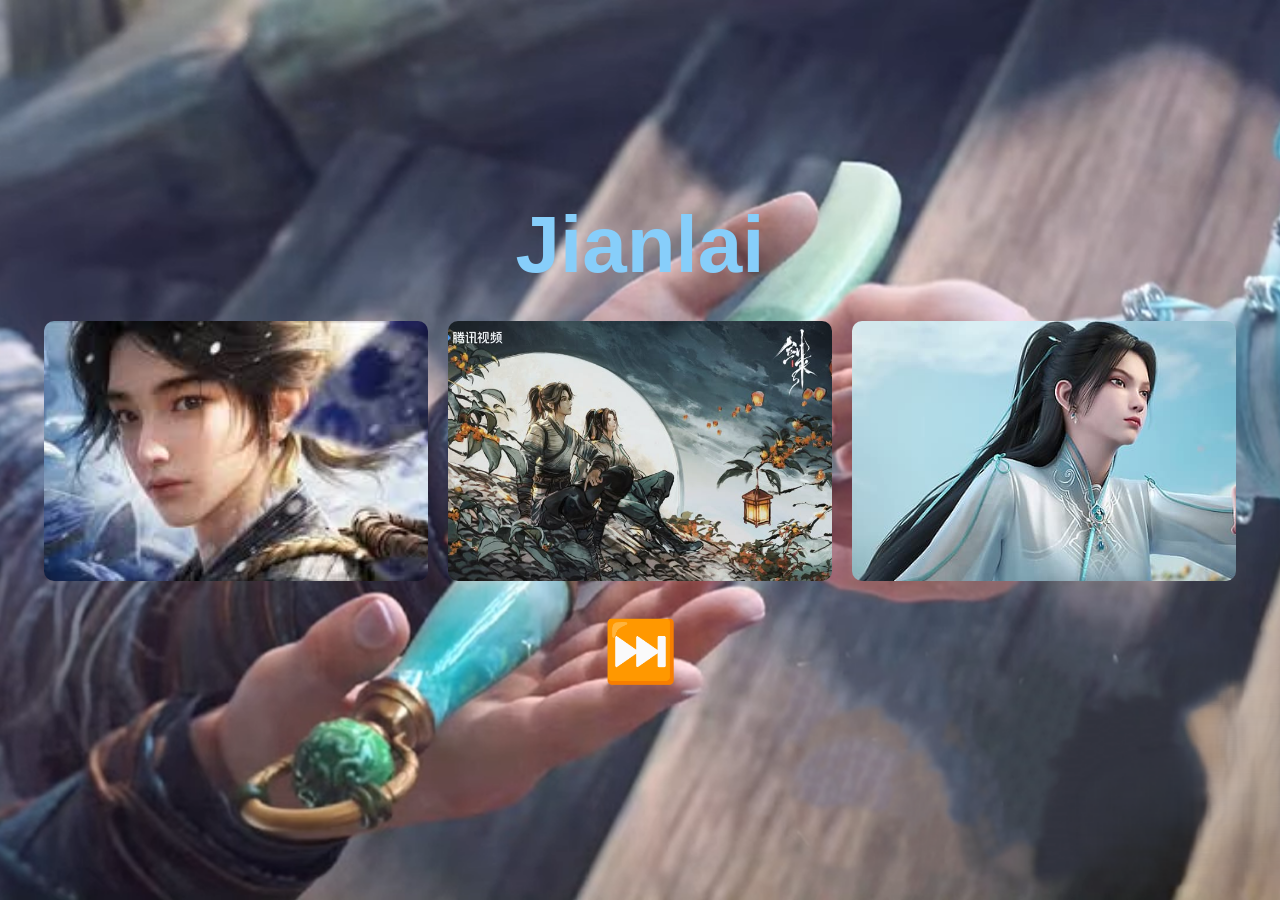
<file: index.html>
<!DOCTYPE html>
<html>
<head>
    <title> Jianlai</title>
    <link rel="stylesheet" href="style.css">
</head>
<body> 
    <h1> Jianlai</h1>
<div class="img-container"> 
    <img src="chenpingan01.jpg" class="img-chen">
    <img src="jianlai01.jpg" class="img-jian">
    <img src="Ningyao01.jpg" class="img-Ning">  
</div>
 
<div class="btn-container"> 
    <a href ="page2.html" class="btn"> ⏭️</a>

</div>
    
</body>

</html>
</file>
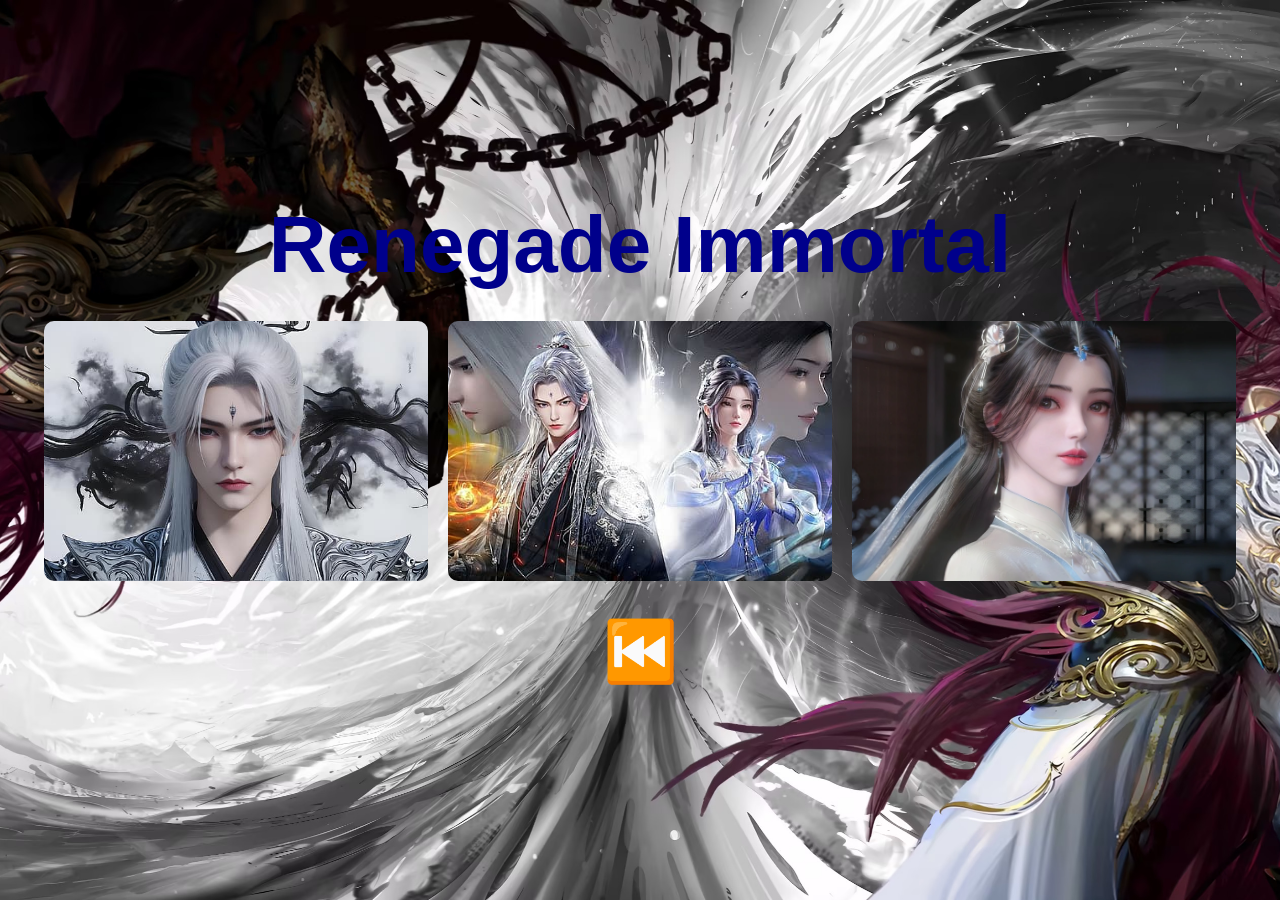
<file: page2.html>
<!DOCTYPE html>
<html>
<head>
    <title> Renegade Immortal</title>
    <link rel="stylesheet" href="page2.css">
</head>
<body>
    <h1> Renegade Immortal</h1>
<div class="img-container">
    <img src="wanglin_left.jpg" class="img-wang"> 
    <img src="Renegadeimmortal_center.jpg" class="img-ri">
    <img src="LiMuwan_right.jpg" class="img-limuwan">
</div>

<div class="btn-container"> 
    <a href ="index.html" class="btn"> ⏮️</a>
    
</div>


</body>




</html
</file>
<file: style.css>
* {
  margin: 0;
  padding: 0;
  box-sizing: border-box;
}

body {
  background-image: url("jianlai03.png");
  background-size: cover;
  background-position: center;
  background-repeat: no-repeat;
  /* removed background-attachment: fixed */
  height: 100vh;        /* exact screen height */
  overflow: hidden;     /* no scrolling! */
  display: flex;
  flex-direction: column;
  justify-content: center;  /* centers everything vertically */
}

.img-container {
  display: flex;
  gap: 20px;
  justify-content: center;
  padding: 20px 40px;   /* reduced padding */
}

.img-chen {
  width: 32%;
  height: 260px;        /* reduced to fit screen */
  object-fit: cover;
  border-radius: 10px;
}

.img-jian {
  width: 32%;
  height: 260px;
  object-fit: cover;
  border-radius: 10px;
}

.img-Ning {
  width: 32%;
  height: 260px;
  object-fit: cover;
  border-radius: 10px;
}

.img-container img {
  transition: transform 0.3s;  /* moved here from hover */
}

.img-container img:hover {
  transform: scale(1.05);
}

h1 {
  text-align: center;
  color: lightskyblue;
  font-family: 'Arial', sans-serif;
  margin-top: 0;        /* removed big margin */
  margin-bottom: 10px;
  font-size: 80px;      /* slightly smaller */
}

h1:hover {
  color: white;
  transition: color 0.3s;
}

.btn-container {
  text-align: center;
  margin: 15px 0;       /* reduced margin */
}

.btn {
  transition: all 0.3s;
  font-size: 60px;
  outline: none;
  box-shadow: none;
  text-decoration: none;
  display: inline-block;
  -webkit-tap-highlight-color: transparent;
  color: white;
  background-color: transparent;
  border: none;
  cursor: pointer;
}

.btn:focus {
  outline: none;
  box-shadow: none;
}

.btn:visited {
  color: white;
}

.btn:hover {
  box-shadow: 0 0 20px white;
  transform: scale(1.1);
}
</file>
<file: page2.css>
* {
  margin: 0;
  padding: 0;
  box-sizing: border-box;
}

body {
  background-image: url("background_RI.jpg");
  background-size: cover;
  background-position: center;
  background-repeat: no-repeat;
  /* removed background-attachment: fixed */
  height: 100vh;
  overflow: hidden;
  display: flex;
  flex-direction: column;
  justify-content: center;
}

h1 {
  text-align: center;
  color: darkblue;
  font-family: 'Arial', sans-serif;
  margin-top: 0;
  margin-bottom: 10px;
  font-size: 80px;
}

h1:hover {
  color: white;
  transition: color 0.3s;
}

.img-container {
  display: flex;
  gap: 20px;
  justify-content: center;
  padding: 20px 40px;
}

.img-wang {
  width: 32%;
  height: 260px;
  object-fit: cover;
  border-radius: 10px;
}

.img-ri {
  width: 32%;
  height: 260px;
  object-fit: cover;
  border-radius: 10px;
}

.img-limuwan {
  width: 32%;
  height: 260px;
  object-fit: cover;
  border-radius: 10px;
}

.img-container img {
  transition: transform 0.3s;
}

.img-container img:hover {
  transform: scale(1.05);
}

.btn-container {
  text-align: center;
  margin: 15px 0;
}

.btn {
  transition: all 0.3s;
  font-size: 60px;
  outline: none;
  box-shadow: none;
  text-decoration: none;
  display: inline-block;
  -webkit-tap-highlight-color: transparent;
  color: white;
  background-color: transparent;
  border: none;
  cursor: pointer;
}

.btn:focus {
  outline: none;
  box-shadow: none;
}

.btn:visited {
  color: white;
}

.btn:hover {
  box-shadow: 0 0 20px white;
  transform: scale(1.1);
}
</file>
